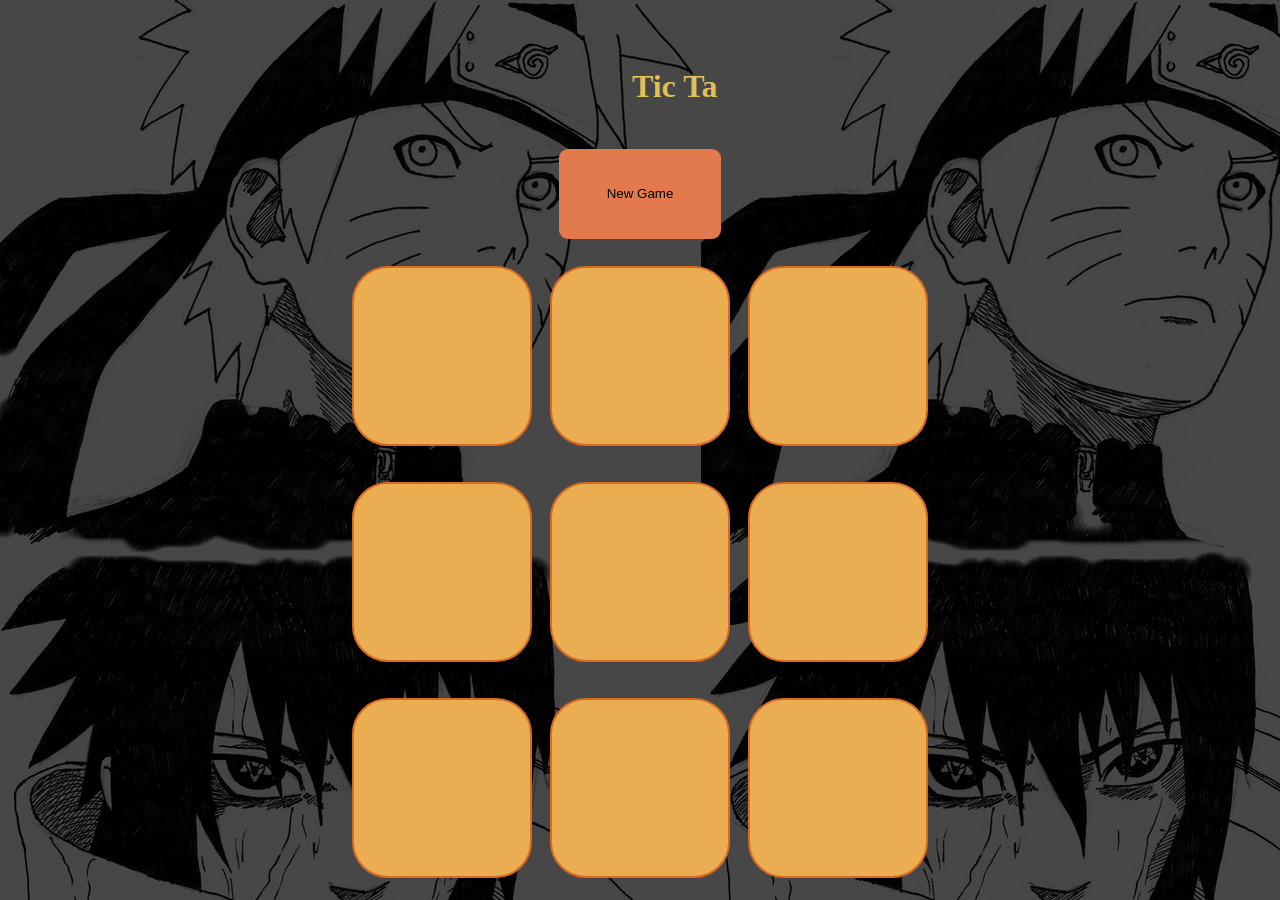
<file: index.html>
<!DOCTYPE html>
<html lang="en">
<head>
    <meta charset="UTF-8">
    <meta name="viewport" content="width=device-width, initial-scale=1.0">
    <title>Tic_Tac Game</title>
    <link rel="stylesheet" href="style.css">
</head>
<body>
    <h1><marquee behavior="" direction="">Tic Tac Toe </marquee></h1>
    <div  id="dis" class="hi hiden" >
        <div id="msg">congradulation you are the winner!</div>
    </div>
    <button id="new">New Game</button>
    <div id="container">
        <div class="game">
            <button class="box"></button> 
            <button class="box"></button> 
            <button class="box"></button> 
            <button class="box"></button> 
            <button class="box"></button> 
            <button class="box"></button> 
            <button class="box"></button> 
            <button class="box"></button> 
            <button class="box"></button> 
        </div>
    </div>
    
    <script src="script.js"></script>
</body>
</html>
</file>
<file: style.css>
*{
    margin: 0px;
    padding: 0px;
}
h1{
    color: rgb(225, 194, 90);
    padding: 4vh;
}
body{
    background-image: url("naruto.jpg");
    backdrop-filter: brightness(0.3);
    text-align: center;
    height: 100vh;
    display: flex;
    flex-direction: column;
    justify-content: center;
    align-items: center;
    
  
}
#dis{

    color: antiquewhite;
    font-size: 8vmin;  
    height: 20vmin;  
}
#container{
    display: flex;
    justify-content: center;
    align-items: center;
    height: 70vmin;
    width: 100vmin;
}
.game{
    display: flex;
    justify-content: center;
    align-items: center;
    flex-wrap: wrap;
    padding: 4vh 0px 0px 0px;
    height: 70vmin;
    width: 70vmin;
    gap: 2vh;
}
.box{
    height: 20vmin;
    width: 20vmin;
    border: none;
    border-radius: 4vh;
    color: rgb(81, 91, 224);
    background-color: rgb(234, 173, 81);
    box-shadow: 4px 2px 16 rgb(rgb(3, 9, 39), green, blue);
    gap:10px;
    border: 2px solid rgb(218, 105, 35);
    font-size: 10vmin;
}
.hiden{
    display:none;
    
}

#new{
    background-color: rgb(226, 122, 77);
    border: none;
    width: 18vmin;
    height: 10vmin;
    border-radius: 1vh;
}
#msg{
    color: rgb(241, 148, 148);
}
</file>
